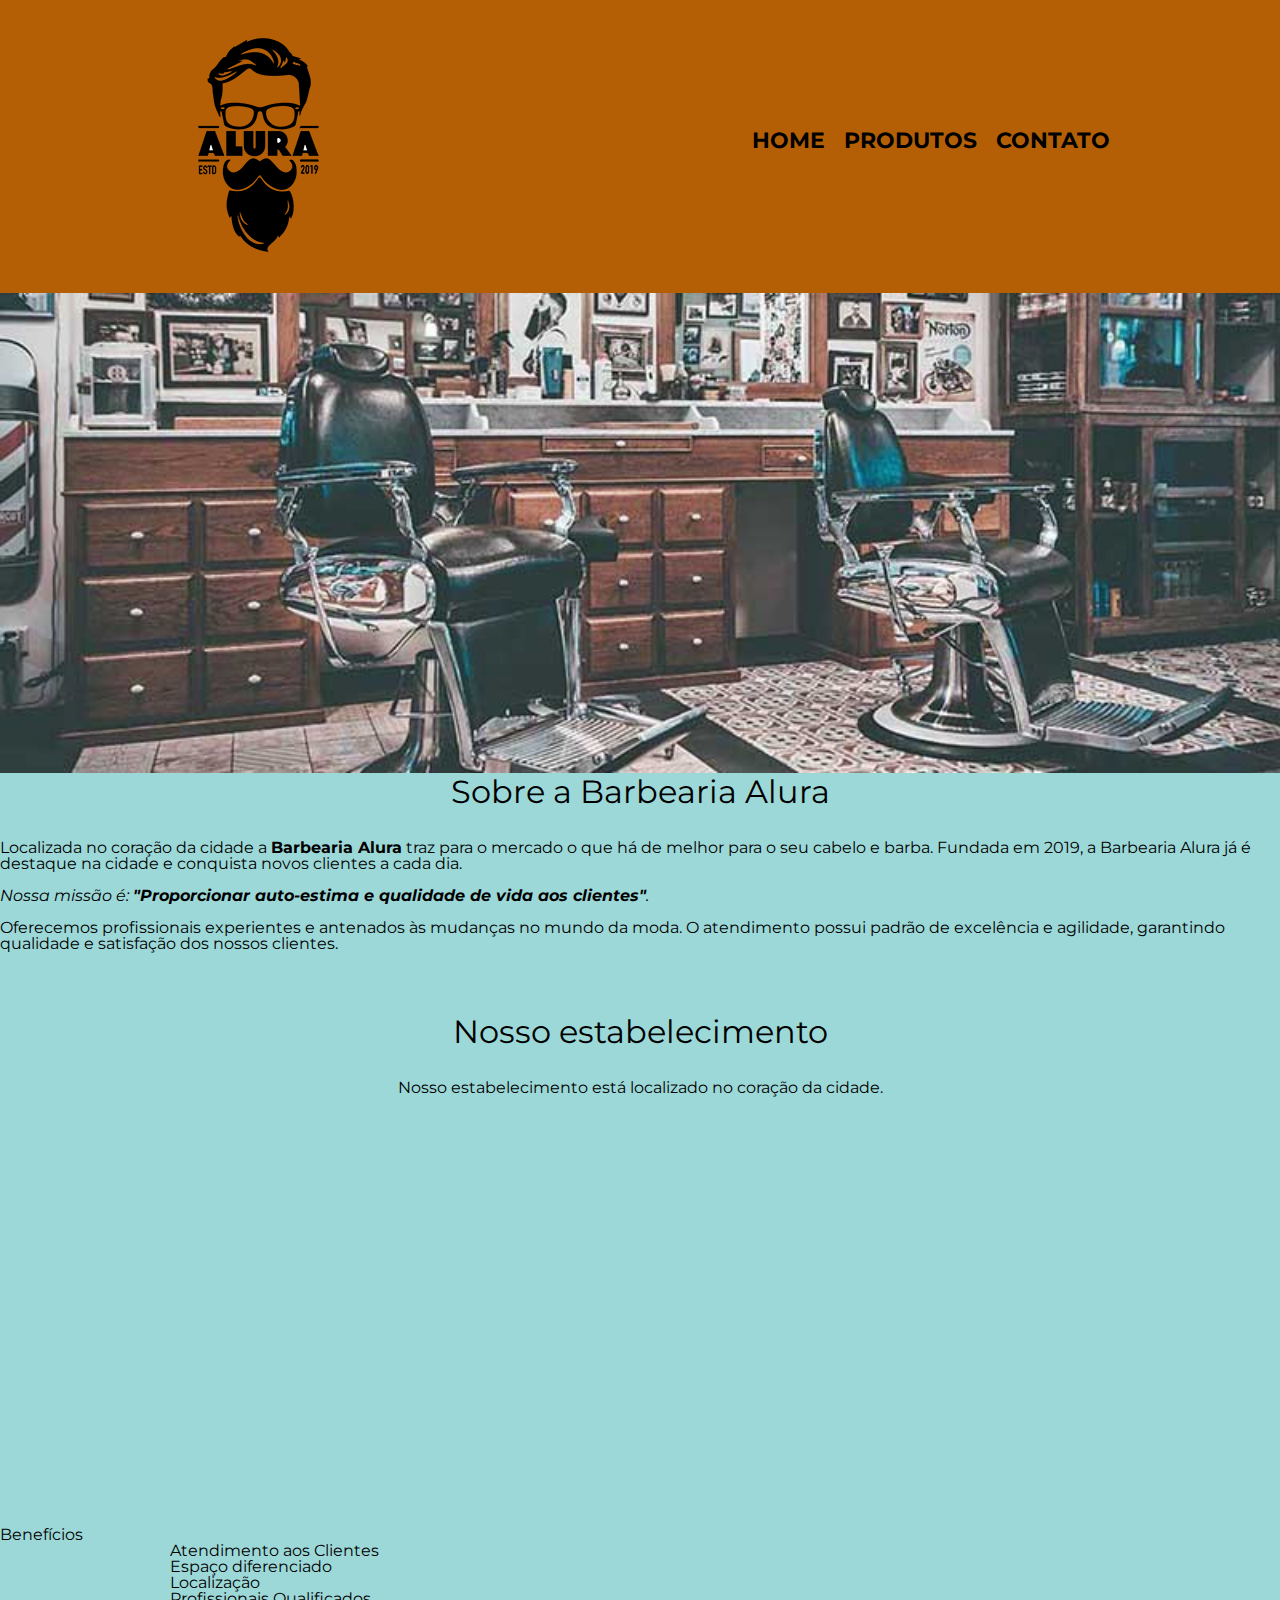
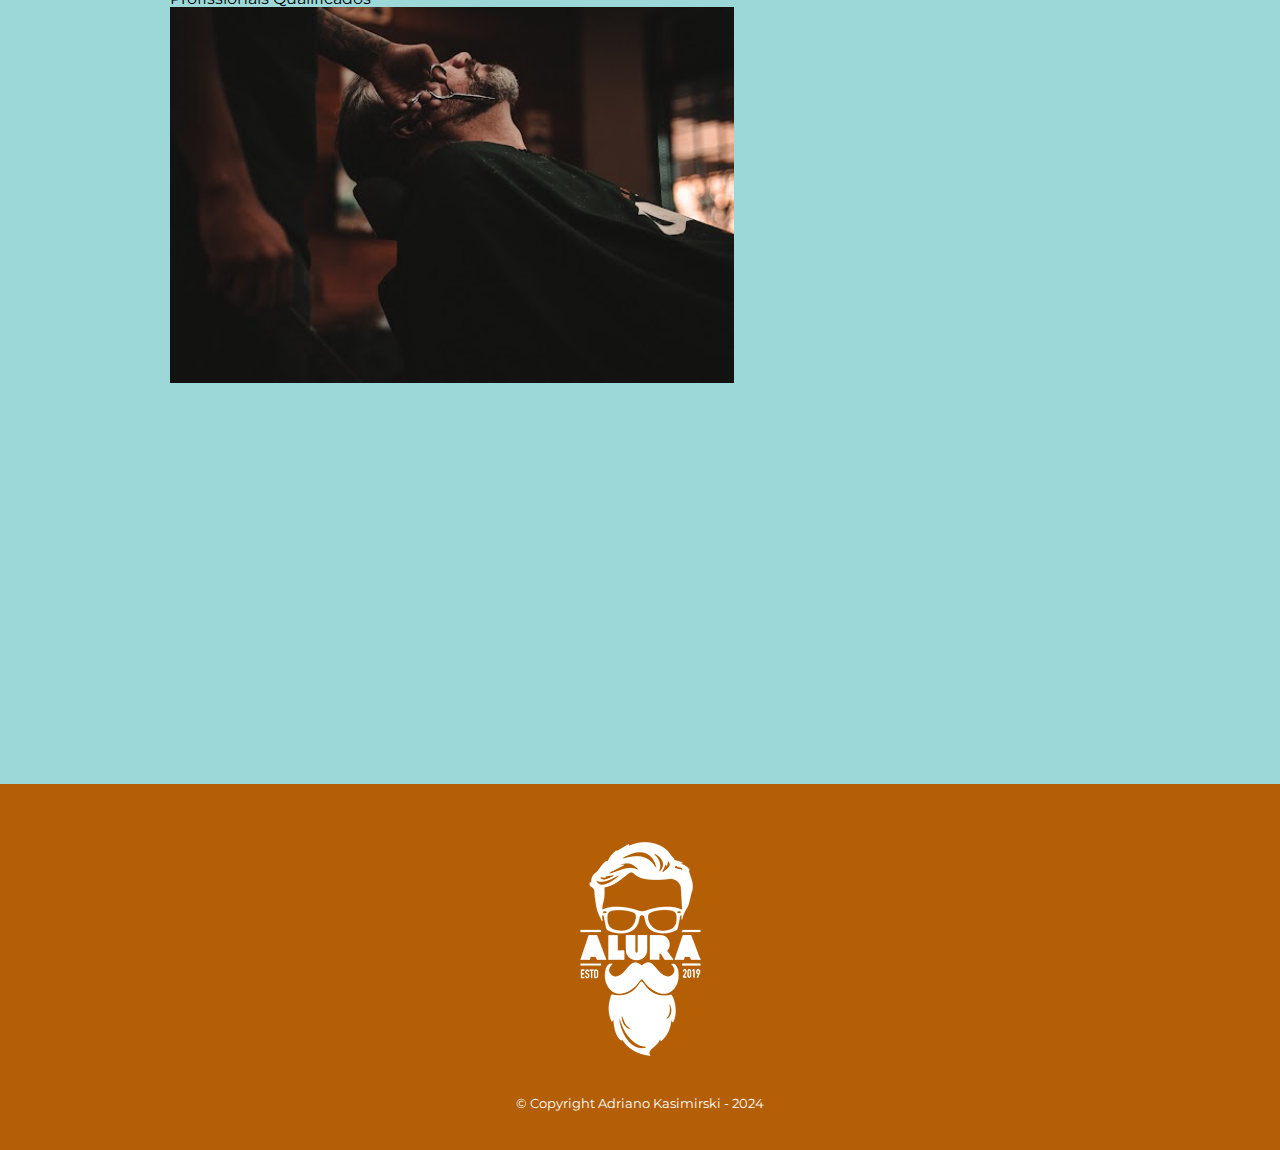
<file: index.html>
<!DOCTYPE html>
<html>
    <head>
        <meta charset="UTF-8">
        <title>Home - Barbearia Alura</title>

        <link rel="stylesheet" href="reset.css">
        <link rel="stylesheet" href="style.css">
	    
	<link rel="preconnect" href="https://fonts.googleapis.com">
	<link rel="preconnect" href="https://fonts.gstatic.com" crossorigin>
	<link href="https://fonts.googleapis.com/css2?family=Montserrat:ital,wght@0,100..900;1,100..900&display=swap" rel="stylesheet">   
    </head>
    <body>
        <header>
            <div class="caixa">
                <h1><img src="logo.png"></h1>

                <nav>
                    <ul>
                        <li><a href="index.html">Home</a></li>
                        <li><a href="produtos.html">Produtos</a></li>
                        <li><a href="contato.html">Contato</a></li>
                    </ul>
                </nav>
            </div>
        </header>
       <img class="banner" src="banner.jpg">
		<section class="principal">
			<h2 class="titulo-principal">Sobre a Barbearia Alura</h2>
			
	 
			<p>Localizada no coração da cidade a <strong>Barbearia Alura</strong> traz para o mercado o que há de melhor para o seu cabelo e barba. Fundada em 2019, a Barbearia Alura já é destaque na cidade e conquista novos clientes a cada dia.</p>

			<p id="missao"><em>Nossa missão é: <strong>"Proporcionar auto-estima e qualidade de vida aos clientes"</strong>.</em></p>

			<p>Oferecemos profissionais experientes e antenados às mudanças no mundo da moda. O atendimento possui padrão de excelência e agilidade, garantindo qualidade e satisfação dos nossos clientes.</p>
		</section>
		<section class="mapa">
    			<h3 class="titulo-principal">Nosso estabelecimento</h3>
    			<p>Nosso estabelecimento está localizado no coração da cidade.</p>
			<div class="mapa-conteudo">
				<iframe src="https://www.google.com/maps/embed?pb=!1m18!1m12!1m3!1d113802.5718619244!2d179.05376026849814!3d-8.515675899792738!2m3!1f0!2f0!3f0!3m2!1i1024!2i768!4f13.1!3m3!1m2!1s0x6fd6e7ecf4c19525%3A0xdfb9e387fa923680!2sFalauniufatu%20Beach!5e0!3m2!1spt-BR!2sbr!4v1716806406676!5m2!1spt-BR!2sbr" width="100%" height="300" style="border:0;" allowfullscreen="" loading="lazy" referrerpolicy="no-referrer-when-downgrade"></iframe>		</section>
		<section class="beneficios">
			<h3 class="titulo-secundario">Benefícios</h3>
                <div class="conteudo-beneficios">
			<ul>
				<li class="itens">Atendimento aos Clientes</li>
				<li class="itens">Espaço diferenciado</li>
				<li class="itens">Localização</li>
				<li class="itens">Profissionais Qualificados</li>
			</ul><img src="beneficios.jpg" class="imagem-beneficios"</div>
		
         
			
			<div class="video">
				<iframe width="560" height="315" src="https://www.youtube.com/embed/DYRybYDP4Cw?si=NNsxiauxLuMqyi-n&amp;start=599" title="YouTube video player" frameborder="0" allow="accelerometer; autoplay; clipboard-write; encrypted-media; gyroscope; picture-in-picture; web-share" referrerpolicy="strict-origin-when-cross-origin" allowfullscreen></iframe>
			</div>
		</section>
        <footer>
            <img src="logo-branco.png">
            <p class="copyright">&copy; Copyright Adriano Kasimirski - 2024</p>
        </footer>
    </body>
</html>
</file>
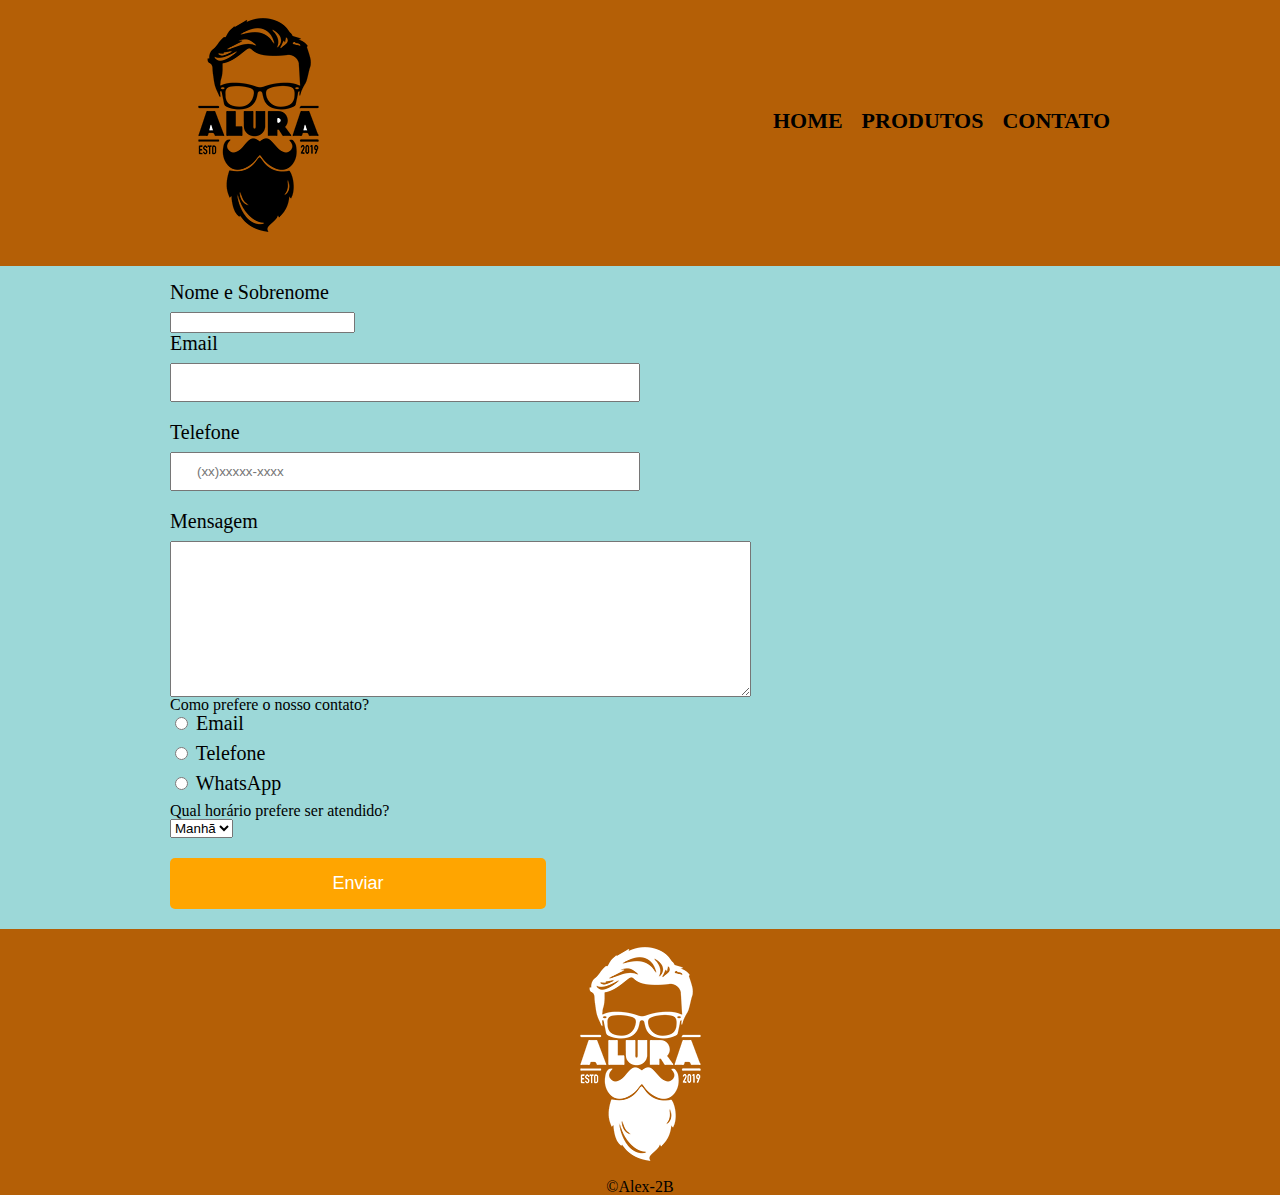
<file: contato.html>
<head>
  <link rel="stylesheet" href="style.css">
  <link rel="stylesheet" href="reset.css">
</head>
<body>
  <header>
          <div class="caixa">
              <h1><img src="logo.png"alt ="Logo da barbearia"></h1>
 
              <nav>
                  <ul>
                      <li><a href="index.html">Home</a></li>
                      <li><a href="index.html">Produtos</a></li>
                      <li><a href="contato.html">Contato</a></li>
                  </ul>
              </nav>
          </div>
      </header>
 
  <main>
    <form>
      <label for="nomesobrenome">
        Nome e Sobrenome
      </label>
      <input type="text" id="nomesobrenome">
      <label for="email">
        Email
      </label>
      <input type="text" id="email" class="input-padrao" required placeholder"seuemail@dominio.com">
      <label for="telefone">
        Telefone
      </label>
      <input type="tel" id="telefone"class="input-padrao"required placeholder="(xx)xxxxx-xxxx"kkkkkkkkl>
     
      <label for="mensagem">Mensagem</label>
      <textarea cols="70" rows="10" id="mensagem" class"input-padrao"></textarea>
      <fieldset>
        <legend>Como prefere o nosso contato?</legend>
        <label for="radio-email">
            <input type="radio" name="contato" value="email" id="radio-email">
            Email
        </label>
   
        <label for="radio-telefone">
            <input type="radio" name="contato" value="telefone" id="radio-telefone">
            Telefone
        </label>
   
        <label for="radio-whatsapp">
            <input type="radio" name="contato" value="whatsapp" id="radio-whatsapp">
            WhatsApp
        </label>
</fieldset>
    <fieldset>
      <legend>Qual horário prefere ser atendido?</legend>
      <select>
          <option>Manhã</option>
          <option>Tarde</option>
          <option>Noite</option>
      </select>
    </fieldset>
      <label class= "checkbox">
      <input type="submit" value= "Enviar" class="enviar">
     
     
    </form>
 
  </main>
  <footer>
        <img src="logo-branco.png"alt= "Logo da barbearia">
        <p class=copyright">&copy;Alex-2B</p>
       
    </footer>
</body>
</file>
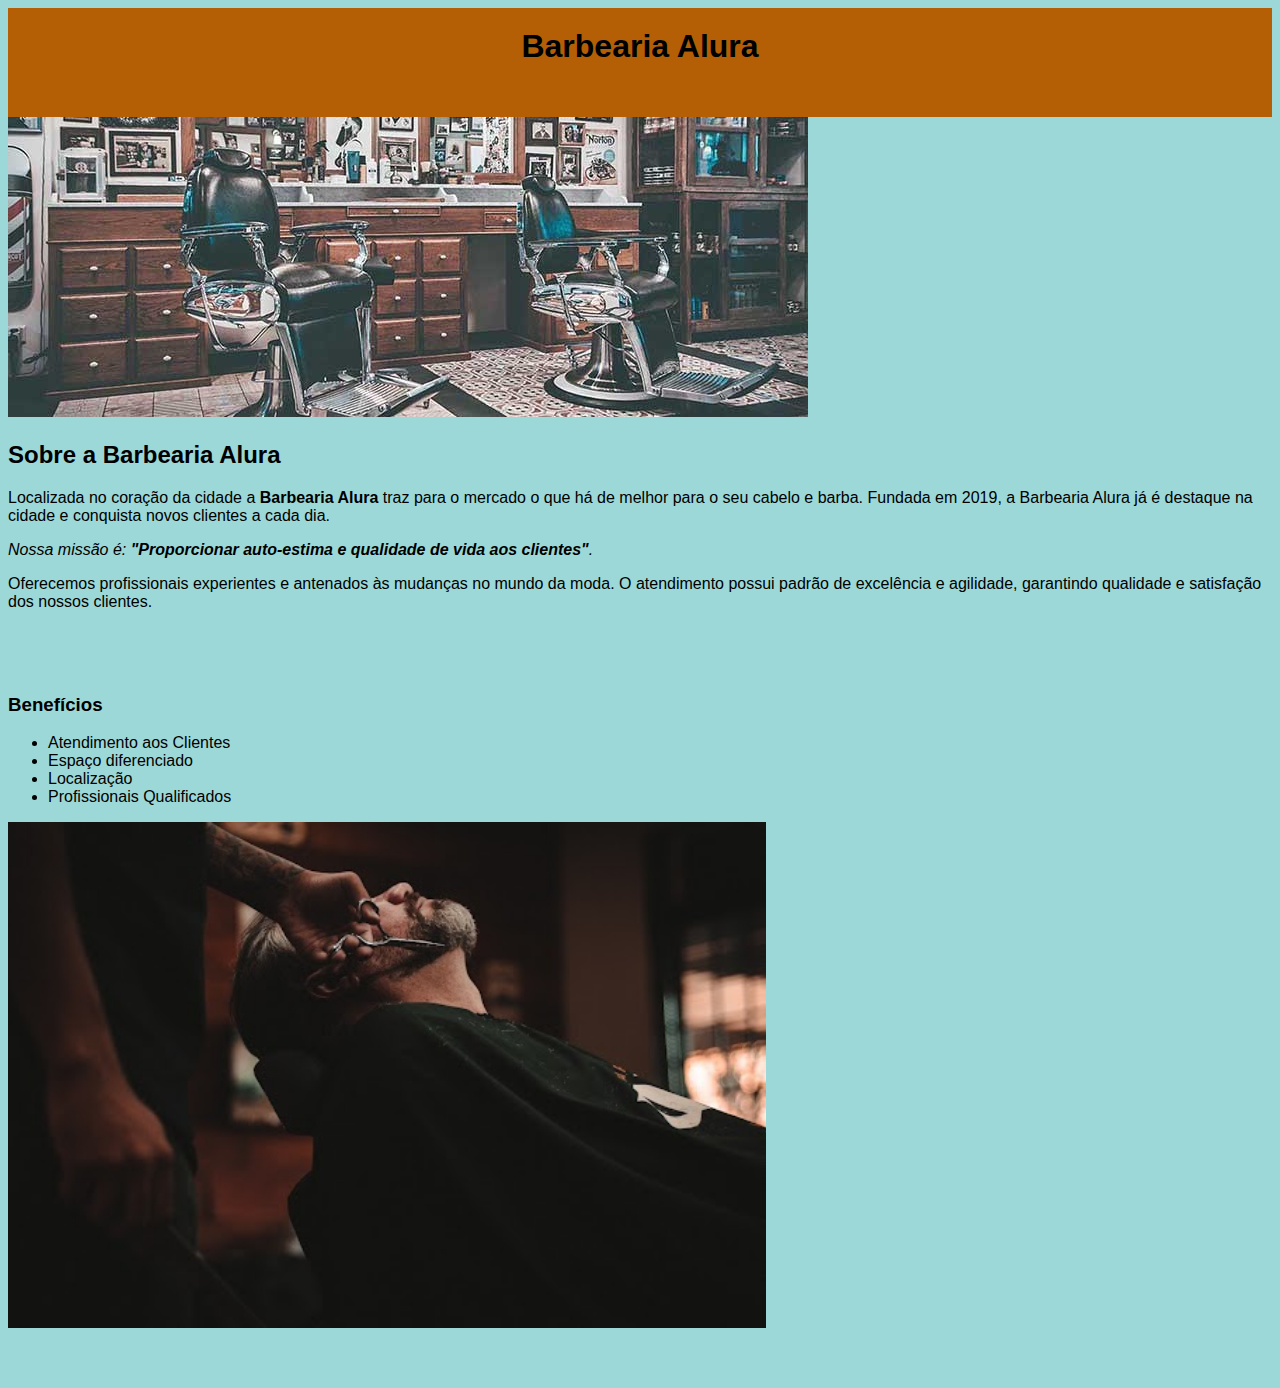
<file: home.html>
<!DOCTYPE html>
<html lang="pt-br">

<head>
    <meta charset="UTF-8">
    <title>Barbearia Alura</title>
    <link rel="stylesheet" href="style.css">
</head>

<body>
    <header>
        <h1 class="titulo-principal">Barbearia Alura</h1>
    </header>
    <img id="banner" src="banner.jpg">
    <div class="principal">
        <h2 class="titulo-secundario">Sobre a Barbearia Alura</h2>

        <p>Localizada no coração da cidade a <strong>Barbearia Alura</strong> traz para o mercado o que há de melhor
            para o seu cabelo e barba. Fundada em 2019, a Barbearia Alura já é destaque na cidade e conquista novos
            clientes a cada dia.</p>

        <p id="missao"><em>Nossa missão é: <strong>"Proporcionar auto-estima e qualidade de vida aos
                    clientes"</strong>.</em></p>

        <p>Oferecemos profissionais experientes e antenados às mudanças no mundo da moda. O atendimento possui padrão de
            excelência e agilidade, garantindo qualidade e satisfação dos nossos clientes.</p>
    </div>
    <div class="beneficios">
        <h3 class="titulo-secundario">Benefícios</h3>
        <ul>
            <li class="itens">Atendimento aos Clientes</li>
            <li class="itens">Espaço diferenciado</li>
            <li class="itens">Localização</li>
            <li class="itens">Profissionais Qualificados</li>
        </ul>
        <img src="beneficios.jpg" class="imagem-beneficios">
    </div>
</body>

</html>
</file>
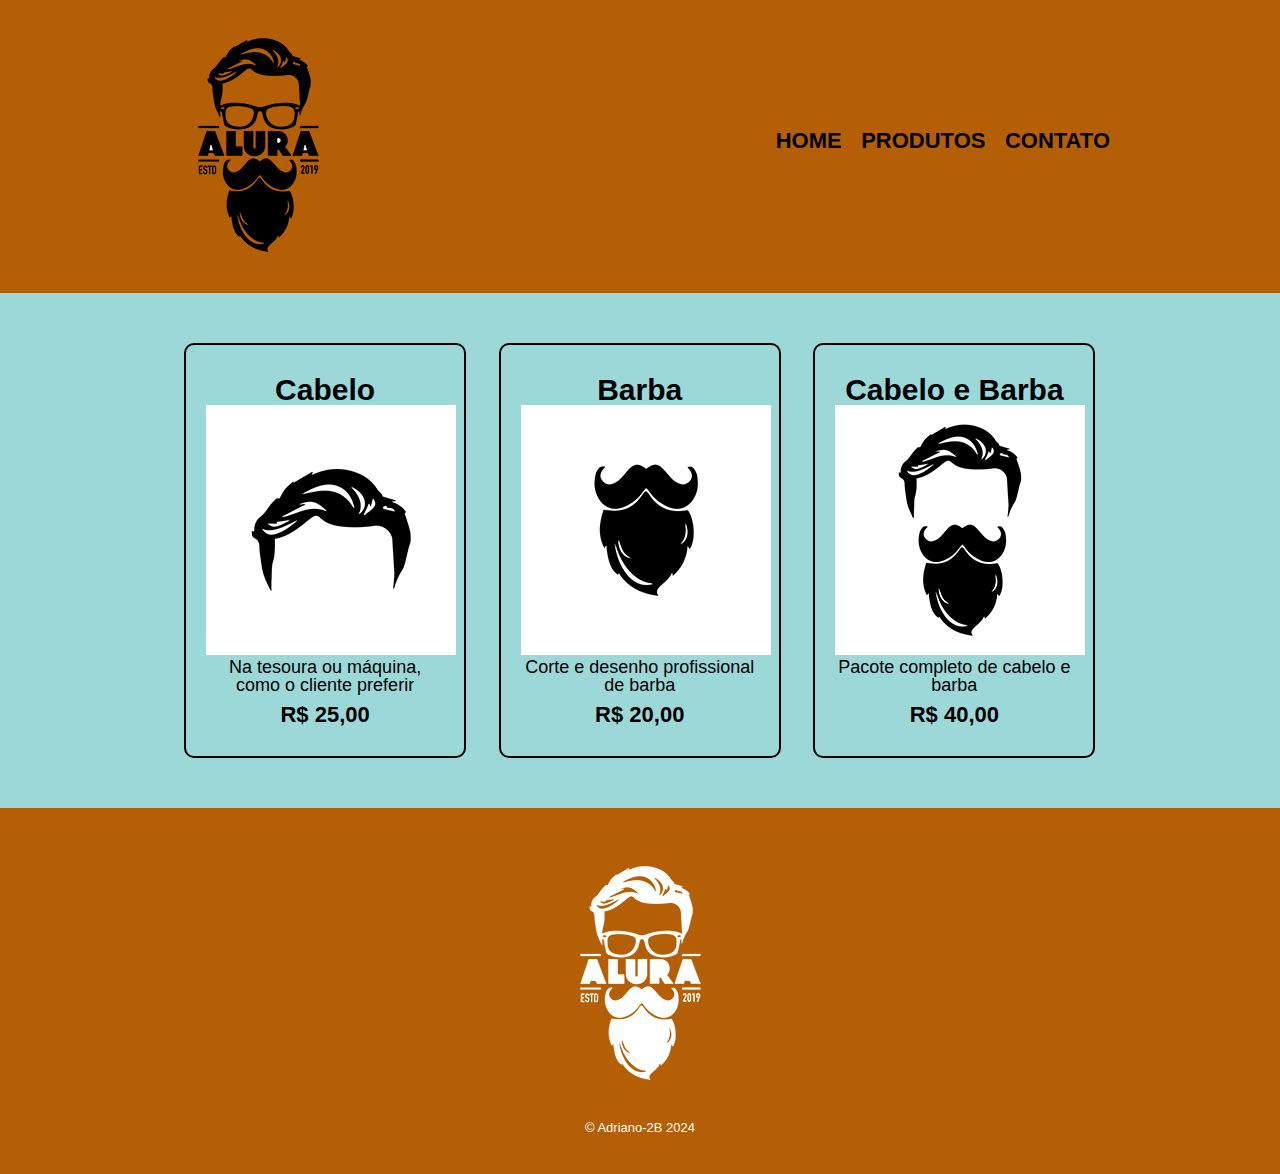
<file: produtos.html>
<!DOCTYPE html>
<html>

<head>
    <meta charset="UTF-8">
    <title>Produtos - Barbearia Alura</title>

    <link rel="stylesheet" href="reset.css">
    <link rel="stylesheet" href="style.css">
</head>

<body>
    <header>
        <div class="caixa">
            <h1><img src="logo.png"></h1>

            <nav>
                <ul>
                    <li><a href="index.html">Home</a></li>
                    <li><a href="produtos.html">Produtos</a></li>
                    <li><a href="contato.html">Contato</a></li>
                </ul>
            </nav>
        </div>
    </header>

    <main>
        <ul class="produtos">
            <li>
                <h2>Cabelo</h2>
                <img src="cabelo.jpg">
                <p class="produto-descricao">Na tesoura ou máquina, como o cliente preferir</p>
                <p class="produto-preco">R$ 25,00</p>
            </li>
            <li>
                <h2>Barba</h2>
                <img src="barba.jpg">
                <p class="produto-descricao">Corte e desenho profissional de barba</p>
                <p class="produto-preco">R$ 20,00</p>
            </li>
            <li>
                <h2>Cabelo e Barba</h2>
                <img src="cabelo+barba.jpg">
                <p class="produto-descricao">Pacote completo de cabelo e barba</p>
                <p class="produto-preco">R$ 40,00</p>
            </li>
        </ul>
    </main>
    <footer>
        <img src="logo-branco.png">
        <p class="copyright">&copy; Adriano-2B 2024</p>
    </footer>
</body>

</html>
</file>
<file: style.css>
body {
	font-family: "Montserrat", sans-serif;
 	font-optical-sizing: auto;
  font-weight: 400;
  font-style: normal;
}
header {
  background: #b45f06;
  padding: 20px 0;
}
body{
  background: #9cd8d8;
}
.caixa {
  position: relative;
  width: 940px;
  margin: 0 auto;
}

nav {
  position: absolute;
  top: 110px;
  right: 0;
}

nav li {
  display: inline;
  margin: 0 0 0 15px;
}

nav a {
  text-transform: uppercase;
  color: #000000;
  font-weight: bold;
  font-size: 22px;
  text-decoration: none;
}

nav a:hover {
  color: #C78C19;
  text-decoration: underline;
}

.produtos {
  width: 940px;
  margin: 0 auto;
  padding: 50px 0;
}

.produtos li {
  display: inline-block;
  text-align: center;
  width: 30%;
  vertical-align: top;
  margin: 0 1.5%;
  padding: 30px 20px;
  box-sizing: border-box;
  border: 2px solid #000000;
  border-radius: 10px;
}

.produtos li:hover {
  border-color: #FFFFFF;
}

.produtos li:active {
  border-color: red;
}

.produtos li:hover h2 {
  font-size: 34px;
}

.produtos h2 {
  font-size: 30px;
  font-weight: bold;
}

.produto-descricao {
  font-size: 18px;
}

.produto-preco {
  font-size: 22px;
  font-weight: bold;
  margin-top: 10px;
}
footer{
  text-align:center;
  background:url("bg.jpg");
  background:#b45f06 ;
  padding: 40px 0;
}
.copyright{
  color:#FFFFFF;
  font-size:13px;
  margin:20px 0 0;
}
main{
  width: 940px;
  margin: 0 auto;
}
for{
  margin:40px 0
}
form label, form p{
    display:block;
    font-size: 20px;
    margin: 0 0 10px;
}
.input-padrao{
    display: block;
    margin: 0 0 20px;
    padding: 10px 25px;
    width: 50%;
}
form submit{
  display:block;
}
.checkbox{
  margin:20px 0;
}
.enviar{
  width: 40%;
  padding: 15px 0;
  background: orange;
  color:white;
  font-weigth:bold;
  font-size:18px;
  border:none;
  border-radius:5px;
  transitions:1s all;
  cursor:pointer;
}
.enviar:holder{
  background:darkorange;
  transform:scale(1.2);
}
table {
	margin: 20px 0 40px;
}

thead {
	background: #555555;
	color: white;
	font-weight: bold;
}

td, th {
	border: 1px solid #000000;
	padding: 8px 15px;
}
.banner {
	width:100%;
}

.titulo-principal {
	text-align: center;
	font-size: 2em;
	margin: 0 0 1em;
	clear: left;
}

.principal p {
	margin: 0 0 1em;
}

.principal strong {
	font-weight: bold;
}

.principal em {
	font-style: italic;
}

.utensilios {
	width: 120px;
	float: left;
	margin: 0 20px 20px 0;
}

.imagem-beneficios {
	width: 60%;
}
.conteudo-beneficios{
  width: 940px;
  margin: 0 auto;
}
.lista-beneficios{
	width: 40%;
	display:inline-block;
	vertical-align:top;
}
.itens{
	line-block:1.5;
}
.itens:first-child{
	font=weight:bold;
}
.beneficios{
	padding:3em 0;
}
.mapa {
    padding: 3em 0;
}

.mapa p {
    margin: 0 0 2em;
    text-align: center;
}

.video {
    width: 560px;
    margin: 1em auto;
}
</file>
